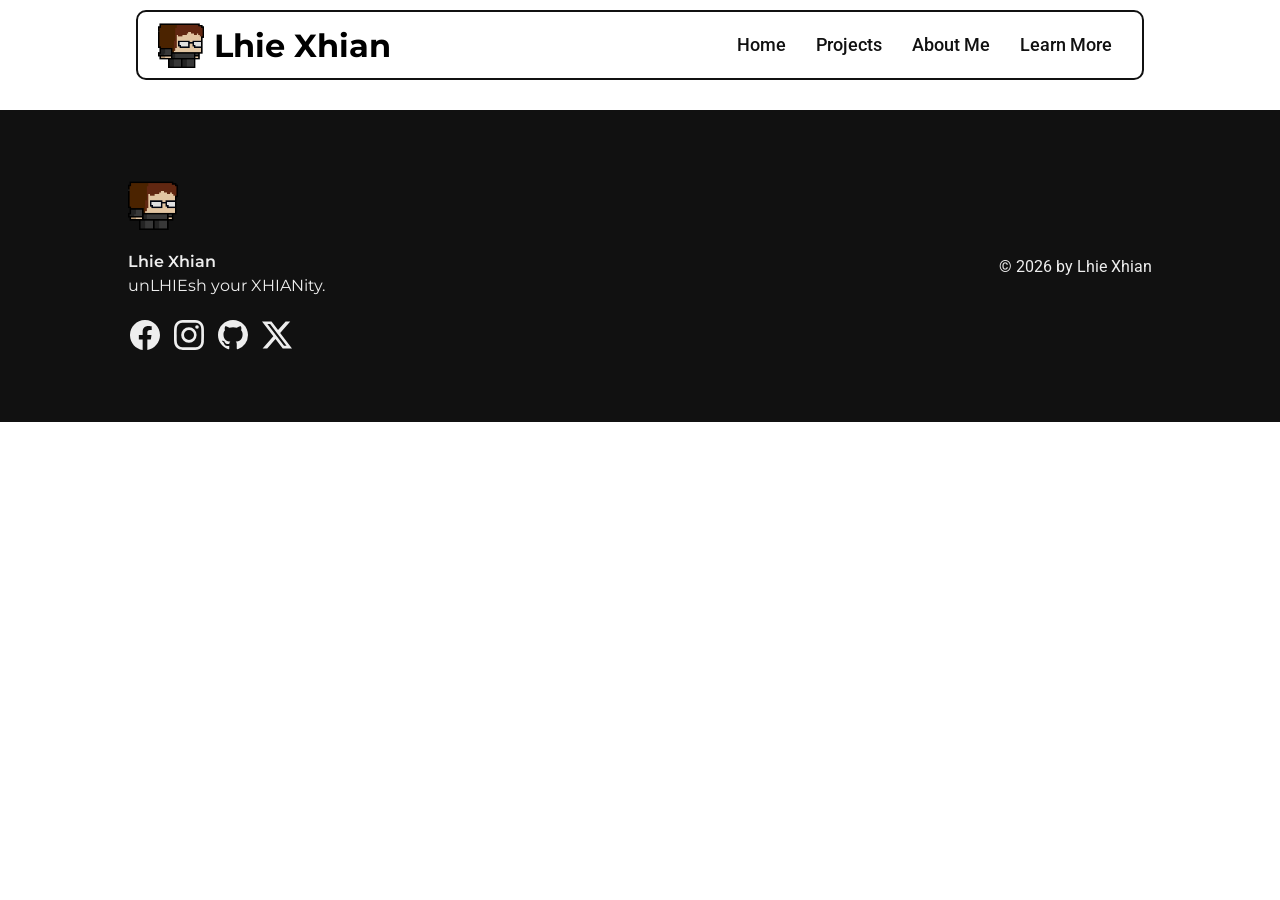
<file: about.html>
<!DOCTYPE html>
<html lang="en">
<head>
    <meta charset="UTF-8">
    <meta name="viewport" content="width=device-width, initial-scale=1.0">
    <link rel="stylesheet" href="style.css">
    <link rel="icon" href="images/logo.png" type="image/png"><link rel="preconnect" href="https://fonts.googleapis.com">
    <link rel="stylesheet" href="https://cdn.jsdelivr.net/npm/bootstrap-icons@1.13.1/font/bootstrap-icons.min.css">
    <link rel="preconnect" href="https://fonts.gstatic.com" crossorigin>
    <link href="https://fonts.googleapis.com/css2?family=Montserrat:ital,wght@0,100..900;1,100..900&family=Roboto:ital,wght@0,100..900;1,100..900&display=swap" rel="stylesheet">
    <title>Lhie Xhian | About Me</title>
</head>
<body>
    <header>
        <div class="nav">
            <div class="logo-box">
                <img src="images/logo.png" alt="logo" class="logo">
                <h1 class="logo-text">Lhie Xhian</h1>
            </div>
            <div class="menu-box">    
                <div class="menu">
                    <div class="menubtn btn"><a href="index.html">Home</a></div>
                    <div class="menubtn btn"><a href="works.html">Projects</a></div>
                    <div class="menubtn btn"><a href="about.html">About Me</a></div>
                    <div class="menubtn btn"><a href="contact.html">Learn More</a></div>
                </div>
                <div class="menu-icon">
                    <div class="icon-lines"></div>
                    <div class="icon-lines"></div>
                    <div class="icon-lines"></div>
                </div>
            </div>
        </div>
    </header>
    <main>

    </main>
    <footer>
        <div class="footer-box">
            <img src="images/logo.png" alt="logo" class="logo">
            <p class="logo-text">Lhie Xhian</p>
            <p class="logo-text">unLHIEsh your XHIANity.</p>
            <div class="icon-box">
                    <svg xmlns="http://www.w3.org/2000/svg" fill="currentColor" class="bi bi-facebook" viewBox="0 0 16 16">
                        <path d="M16 8.049c0-4.446-3.582-8.05-8-8.05C3.58 0-.002 3.603-.002 8.05c0 4.017 2.926 7.347 6.75 7.951v-5.625h-2.03V8.05H6.75V6.275c0-2.017 1.195-3.131 3.022-3.131.876 0 1.791.157 1.791.157v1.98h-1.009c-.993 0-1.303.621-1.303 1.258v1.51h2.218l-.354 2.326H9.25V16c3.824-.604 6.75-3.934 6.75-7.951"/>
                    </svg>
                    <svg xmlns="http://www.w3.org/2000/svg" fill="currentColor" class="bi bi-instagram" viewBox="0 0 16 16">
                        <path d="M8 0C5.829 0 5.556.01 4.703.048 3.85.088 3.269.222 2.76.42a3.9 3.9 0 0 0-1.417.923A3.9 3.9 0 0 0 .42 2.76C.222 3.268.087 3.85.048 4.7.01 5.555 0 5.827 0 8.001c0 2.172.01 2.444.048 3.297.04.852.174 1.433.372 1.942.205.526.478.972.923 1.417.444.445.89.719 1.416.923.51.198 1.09.333 1.942.372C5.555 15.99 5.827 16 8 16s2.444-.01 3.298-.048c.851-.04 1.434-.174 1.943-.372a3.9 3.9 0 0 0 1.416-.923c.445-.445.718-.891.923-1.417.197-.509.332-1.09.372-1.942C15.99 10.445 16 10.173 16 8s-.01-2.445-.048-3.299c-.04-.851-.175-1.433-.372-1.941a3.9 3.9 0 0 0-.923-1.417A3.9 3.9 0 0 0 13.24.42c-.51-.198-1.092-.333-1.943-.372C10.443.01 10.172 0 7.998 0zm-.717 1.442h.718c2.136 0 2.389.007 3.232.046.78.035 1.204.166 1.486.275.373.145.64.319.92.599s.453.546.598.92c.11.281.24.705.275 1.485.039.843.047 1.096.047 3.231s-.008 2.389-.047 3.232c-.035.78-.166 1.203-.275 1.485a2.5 2.5 0 0 1-.599.919c-.28.28-.546.453-.92.598-.28.11-.704.24-1.485.276-.843.038-1.096.047-3.232.047s-2.39-.009-3.233-.047c-.78-.036-1.203-.166-1.485-.276a2.5 2.5 0 0 1-.92-.598 2.5 2.5 0 0 1-.6-.92c-.109-.281-.24-.705-.275-1.485-.038-.843-.046-1.096-.046-3.233s.008-2.388.046-3.231c.036-.78.166-1.204.276-1.486.145-.373.319-.64.599-.92s.546-.453.92-.598c.282-.11.705-.24 1.485-.276.738-.034 1.024-.044 2.515-.045zm4.988 1.328a.96.96 0 1 0 0 1.92.96.96 0 0 0 0-1.92m-4.27 1.122a4.109 4.109 0 1 0 0 8.217 4.109 4.109 0 0 0 0-8.217m0 1.441a2.667 2.667 0 1 1 0 5.334 2.667 2.667 0 0 1 0-5.334"/>
                    </svg>
                    <svg xmlns="http://www.w3.org/2000/svg" width="16" height="16" fill="currentColor" class="bi bi-github" viewBox="0 0 16 16">
                        <path d="M8 0C3.58 0 0 3.58 0 8c0 3.54 2.29 6.53 5.47 7.59.4.07.55-.17.55-.38 0-.19-.01-.82-.01-1.49-2.01.37-2.53-.49-2.69-.94-.09-.23-.48-.94-.82-1.13-.28-.15-.68-.52-.01-.53.63-.01 1.08.58 1.23.82.72 1.21 1.87.87 2.33.66.07-.52.28-.87.51-1.07-1.78-.2-3.64-.89-3.64-3.95 0-.87.31-1.59.82-2.15-.08-.2-.36-1.02.08-2.12 0 0 .67-.21 2.2.82.64-.18 1.32-.27 2-.27s1.36.09 2 .27c1.53-1.04 2.2-.82 2.2-.82.44 1.1.16 1.92.08 2.12.51.56.82 1.27.82 2.15 0 3.07-1.87 3.75-3.65 3.95.29.25.54.73.54 1.48 0 1.07-.01 1.93-.01 2.2 0 .21.15.46.55.38A8.01 8.01 0 0 0 16 8c0-4.42-3.58-8-8-8"/>
                    </svg>
                    <svg xmlns="http://www.w3.org/2000/svg" fill="currentColor" class="bi bi-twitter-x" viewBox="0 0 16 16">
                        <path d="M12.6.75h2.454l-5.36 6.142L16 15.25h-4.937l-3.867-5.07-4.425 5.07H.316l5.733-6.57L0 .75h5.063l3.495 4.633L12.601.75Zm-.86 13.028h1.36L4.323 2.145H2.865z"/>
                    </svg>
            </div>
        </div>
        <div class="copyright">
            <p>&copy; 2026 by Lhie Xhian</p>
        </div>
    </footer>
</body>
</html>
</file>
<file: style.css>
@import url("https://cdn.jsdelivr.net/npm/bootstrap-icons@1.13.1/font/bootstrap-icons.min.css");
@import url("bootstrap-icons-1.13.1/fonts/bootstrap-icons.woff");
* {
    margin: 0;
    padding: 0;
    /* border: 1px solid green; */
    font-family: 'Roboto', sans-serif;
}
:root {
    --default: #fff;
    --label: #111;
    --base: #e9e;
    --highlight: #eee;
}
html {
    background-color: var(--default);
}
header, main, footer {
    display: flex;
    flex-direction: column;
    justify-content: center;
    align-items: center;
    padding: 10px;
    gap: 20px;
}
header {
    position: sticky;
    top: 0;
    z-index: 99;
    background: var(--default);
}
section {
    display: flex;
    flex-direction: column;
    justify-content: center;
    align-items: center;
    min-height: 100%;
    height: 500px;
    width: 100%;
}
a {
    text-decoration: none;
    font-size: 1.1em;
    font-weight: 500;
    color: var(--label);
}
div.btn {
    cursor: pointer;
    padding: 10px;
    border-radius: 10px;
    text-align: center;
    display: flex;
    flex-direction: row;
    justify-content: center;
    align-items: center;
    background-color: var(--base);
    border: 2px solid var(--label);
    transition: .3s cubic-bezier(0.165, 0.84, 0.44, 1);
}
div.btn:hover {
    background-color: var(--highlight) !important;
}
.nav {
    min-width: 80%;
    height: 70px;
    padding: 10px 20px;
    display: flex;
    flex-direction: row;
    align-items: center;
    justify-content: space-between;
    box-sizing: border-box;
    border-radius: 10px;
    background-color: var(--default);
    border: 2px solid var(--label);
}
.logo-box {
    display: flex;
    flex-direction: row;
    align-items: center;
    gap: 10px;
    height: 100%;
    width: auto;
}
.logo {
    height: 100%;
    width: auto;
    aspect-ratio: 1;
}
.logo-text {
    font-family: 'Montserrat', 'Roboto', sans-serif;
}
.menu {
    display: flex;
    flex-direction: row;
    gap: 10px;
}
.menubtn {
    background-color: transparent !important;
    border: none !important;
}
.menu-box {
    display: flex;
    flex-direction: row;
}
#menu-id {
    display: none;
}
.menu-icon {
    width: 50px;
    height: 50px;
    padding: 10px;
    background-color: var(--label);
    border-radius: 10px;

    display: none;
    flex-direction: column;
    justify-content: space-evenly;
    align-items: center;

    box-sizing: border-box;
}
.icon-lines {
    width: 100%;
    height: 3px;
    border-radius: 10px;
    background-color: var(--default);
}
.hero-banner {
    display: flex;
    flex-direction: column;
    justify-content: center;
    align-items: center;
    min-height: 100%;
    height: 500px;
    width: 100%;
}
.cta {
    display: flex;
    flex-direction: column;
    align-items: center;
    justify-content: center;
    gap: 20px;
    height: 50%;
    width: auto;
}
.cta-text {
    font-size: 3.5rem;
}
.cta-text span {
    background-color: var(--label);
    color: var(--default);
    font-family: 'Courier New', Courier, monospace;
}
.herobtn {
    padding: 15px !important;
    width: auto;
    display: flex !important;
    flex-direction: row !important;
    align-items: center !important;
}
.herobtn a {
    font-weight: 600;
}
.direct {
    width: 10px;
    height: 10px;
    border: 3px solid var(--label);
    border-left: transparent;
    border-bottom: transparent;
    transform: rotate(45deg);
}
.about-me {
    height: 400px;
    width: 80%;
    border: 5px solid var(--label);
    position: relative;
    padding: 20px;
    gap: 10px;
    box-sizing: border-box;
    display: flex;
    flex-direction: column;
    justify-content: flex-start;
}
.aboutme-grid {
    display: flex;
    flex-direction: row;
    justify-content: center;
    width: 100%;
    height: 100%;
}
.aboutme-btn {
    width: fit-content;
    display: flex;
    flex-direction: row;
    align-items: center; 
    padding: 15px !important;
}
.aboutme-imgbox {
    display: flex;
    flex-direction: column;
    justify-content: center;
    align-items: center;
    box-sizing: border-box;
    width: 50%;
    max-width: 500px;
    padding: 20px;
}
.aboutme-img {
    width: 300px;
    height: auto;
    aspect-ratio: 1;
    object-fit: cover;
    object-position: bottom;
    overflow: hidden;
    border-radius: 100%;
    border: 3px solid var(--label);
}
.aboutme-contentbox {
    display: flex;
    flex-direction: column;
    justify-content: center;
    box-sizing: border-box;
    gap: 10px;
    width: 60%;
    max-width: 600px;
    padding: 20px;
    font-size: 1rem;
}
.aboutme-title {
    font-size: 3em;
}
.recent {
    height: 300px;
    padding: 50px 0;
    gap: 20px;
}
.recent-grid {
    width: 80%;
    display: flex;
    flex-direction: row;
    justify-content: space-between;
    align-items: center;
}
.recent-card {
    width: 20%;
    height: 200px;
    display: flex;
    flex-direction: column;
    position: relative;
    font-size: 1.2em;
    font-weight: 500;
    text-align: center;
    border: 3px solid var(--label);
    border-radius: 10px;
    box-shadow: 4px 4px 0px var(--label);
    overflow: hidden;
}
.recent-card:hover > .recent-card-label::after {
    opacity: 1;
    
}

/* ############################################# */
/* ############################################# */
/* ############################################# */
/* ############################################# */
/* ############################################# */

.container-drag {
    width: 1%;
    height: 1%;
    position: absolute;
    top: 100px;
    left: 0px;
    display: grid;
    grid-template-rows: min-content auto 1fr;
    grid-template-columns: min-content auto 1fr;
    background-size: cover;  
}
.about-me .container-drag {
    top: 0; 
}
textarea {
  z-index: 99;
  width: 100px;
  height: 180px;
  background-color: #e9e;
  opacity: 0;
  cursor: default;
  grid-row: 1;
  grid-column: 1;
}
.mask {
  grid-row: 1;
  grid-column: 1;
  width: 100%;
  height: calc(100% - 20px);
  position: relative;
  &:after {
    content: '';
    position: absolute;
    height: 20px;
    left: 0;
    right: 20px;
    bottom: -20px;
    background: inherit;
  }
}
.file {
  position: relative;
  top: -20px;
  left: -20px;
  grid-row: 2;
  grid-column: 2;
  height: 50px;
  width: 50px;
  box-sizing: border-box;
  transition: .1s ease-in-out;
}
.vid {
  background: url('images/vid.png');
  background-size: cover;
}
.txt {
  background: url('images/txt.png');
  background-size: cover;
}
#demoreel-file, #readme-file {
    width: 100%;
    height: 100%;
    opacity: 0;
}

label {
    position: relative;
    font-family: 'Courier New', Courier, monospace;
    left: -20px;
}
.filetab {
    display: none;
    flex-direction: column;
    justify-content: center;
    align-content: center;
    width: 400px;
    height: auto;
    padding: 10px;
    background-color: var(--highlight);
    border: 2px solid var(--label);
    z-index: 99;
}
.demoreel {
    width: 100%;
    height: auto;
}
.notepad {
    width: 100%;
    height: auto;
    aspect-ratio: 3/2;
    background-color: var(--default);
    padding: 10px;
    box-sizing: border-box;
}
.note-item h1 {
    font-size: 2em;
    font-weight: 800;
}
.note-item h2 {
    font-size: 1.5em;
    font-weight: 600;
}
.note-item p {
    font-size: 1.1em;
    font-weight: 300;
}
.notepad * {
    font-family: 'Courier New', Courier, monospace;
    border-bottom: 1px solid #11111194;
    line-height: 1.5;
}
#demoreel-file:checked ~ .filetab {
    display: flex;
}
#readme-file:checked ~ .filetab {
    display: flex;
}

textarea:hover ~ .file {
  transform: scale(1.1);
}


/* ############################################# */
/* ############################################# */
/* ############################################# */
/* ############################################# */
/* ############################################# */

.recent-card-label::after {
    content: 'Learn more';
    position: absolute;
    display: flex;
    align-items: center;
    font-weight: 400;
    color: var(--highlight);
    justify-content: center;
    top: 0;
    background: linear-gradient(0deg, var(--label), transparent);
    opacity: 0;
    height: auto;
    width: 100%;
    aspect-ratio: 3/2;
    z-index: 10;
}
.recent-card-thumbnail {
    width: 100%;
    height: auto;
    aspect-ratio: 3/2;
    object-position: center;
    object-fit: cover;
    position: relative;
    background: var(--label);
    z-index: 1;
}
 .recent-card-label {
    display: flex;
    flex-direction: column;
    justify-content: center;
    align-items: center;
    height: 100%;
    flex: 1 1;
}
footer {
    background-color: var(--label);
    flex-direction: row;
    justify-content: space-between;
    padding: 50px 10% !important;
}
footer .footer-box {
    min-width: 200px;
    display: flex;
    flex-direction: column;
}
.footer-box .logo-text:first-of-type {
    font-weight: 600;
}
.footer-box .logo-text {
    font-size: 1em;
    line-height: 1.5;
    color: var(--highlight);
}
.footer-box .logo {
    width: 50px;
    height: auto !important;
    aspect-ratio: 1;
    margin: 20px 0;
}
.icon-box {
    display: flex;
    flex-direction: row;
    align-items: center;
    margin: 20px 0;
    gap: 10px;
    width: fit-content;
}   
svg {
    width: auto;
    height: auto;
    width: 30px;
    height: 30px;
    color: var(--highlight);
    padding: 2px;
    border-radius: 2px;
}
.copyright {
    color: var(--highlight);
}
@media only screen and (max-width: 480px) {
    header {
        left: 10px;
        right: 10px;
        box-sizing: border-box;
    }
    .container-drag {
        display: none;
    }
    .nav {
        width: calc(100vw - 20px);
        padding: 10px;
        box-sizing: border-box;
    }
    .nav *{
        font-size: 1.2em;
    }
    .cta-text {
        font-size: 2em;
    }
    .menu {
        display: none;
    }
    .menu-icon {
        display: flex;
    }
    .about-me {
        width: calc(100vw - 20px);
        height: fit-content;
        box-sizing: border-box;
    }
    .aboutme-grid {
        flex-direction: column;
    }
    .aboutme-imgbox {
        width: 100%;
    }
    .aboutme-contentbox {
        width: 100%;
    }
    .recent {
        width: 100%;
        height: fit-content;
        box-sizing: border-box;
    }
    .recent-grid {
        flex-direction: column;
        gap: 30px;
    }
    .recent-card {
        width: 100%;
        height: fit-content;
    }
    .recent-card-thumbnail {
        width: 100%;
    }
    .recent-card-label {
        padding: 20px 0;
        flex: 0;
    }
}
</file>
